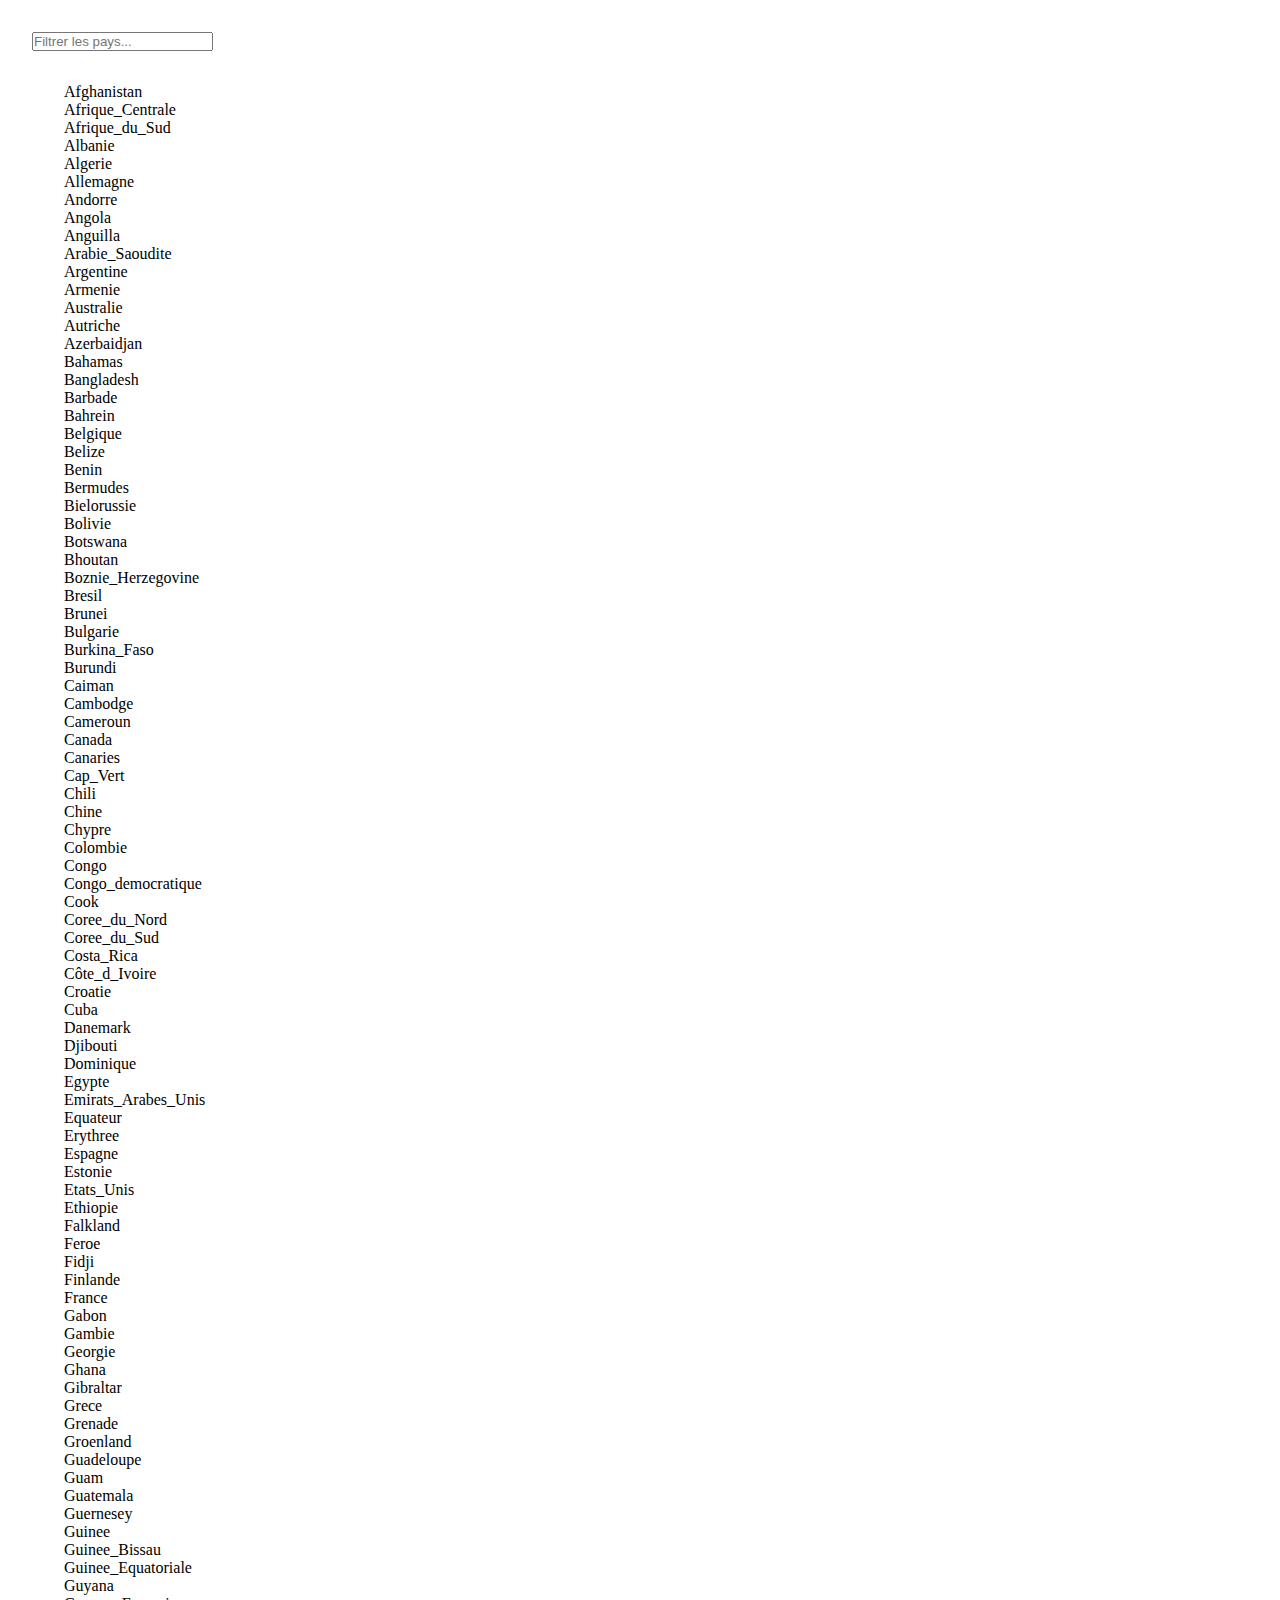
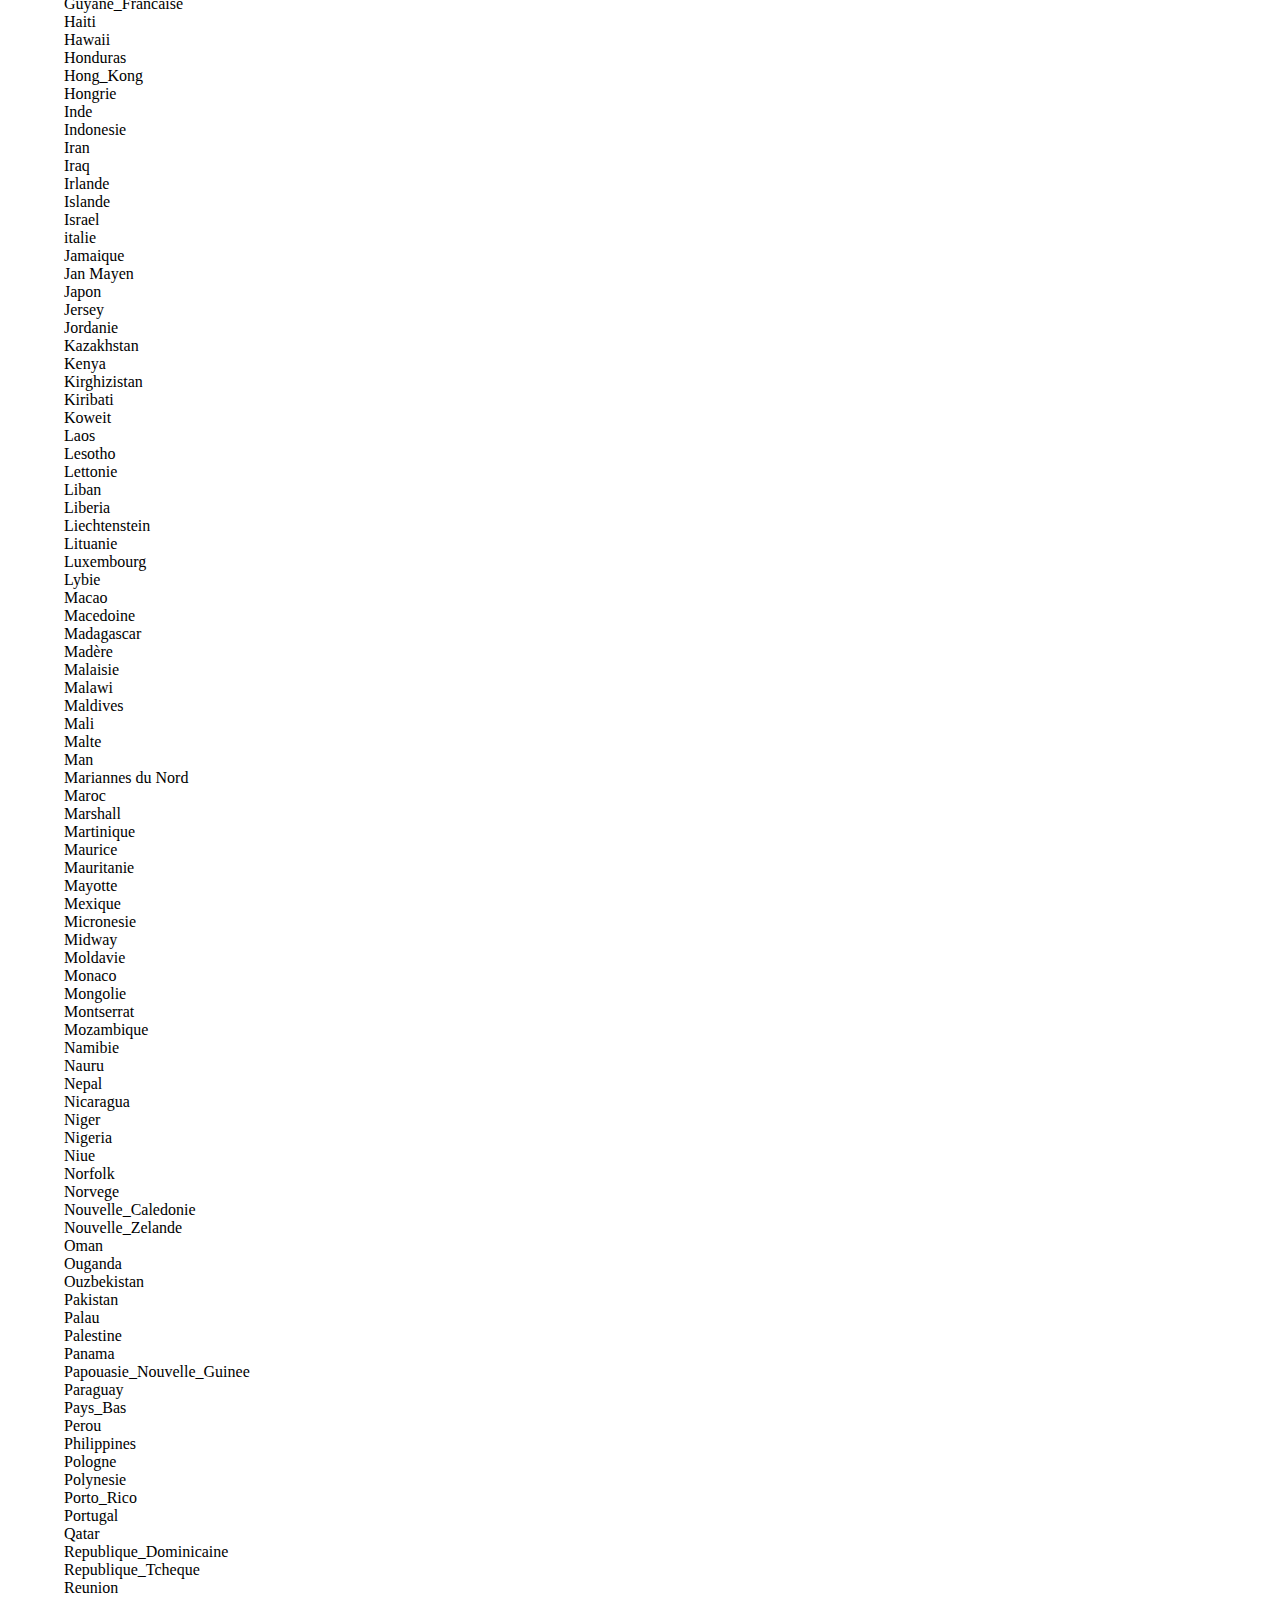
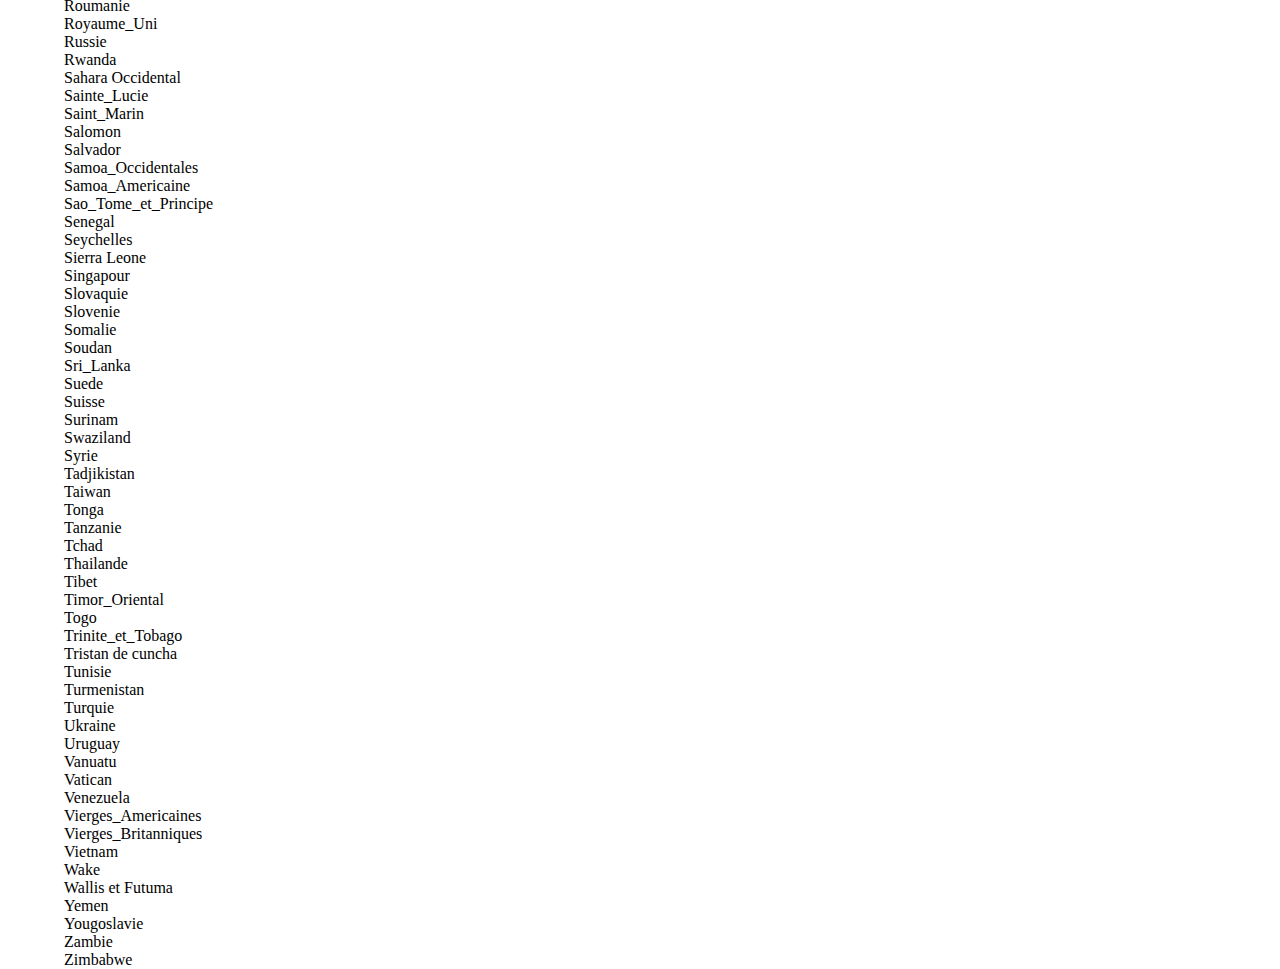
<file: DOM-ex-4/index.html>
<!DOCTYPE html>
<html lang="fr">
<head>
    <meta charset="UTF-8">
    <meta name="viewport" content="width=device-width, initial-scale=1.0">
    <link rel="stylesheet" href="style.css">
    <title>DOM JS</title>
</head>
<body>
    <input type="text" id="filter-input" placeholder="Filtrer les pays...">
    <ul id="country-list">

    </ul>
    
    <script src="script.js"></script>
</body>
</html>
</file>
<file: DOM-ex-4/style.css>
* {
    margin: 0 1rem;
    padding: 0;
    list-style: none;
    text-decoration: none;
}

body {
    display: flex;
    justify-content: flex-start;
    align-items: flex-start;
    flex-direction: column;
}
input {
    margin: 2rem 0;
}
</file>
